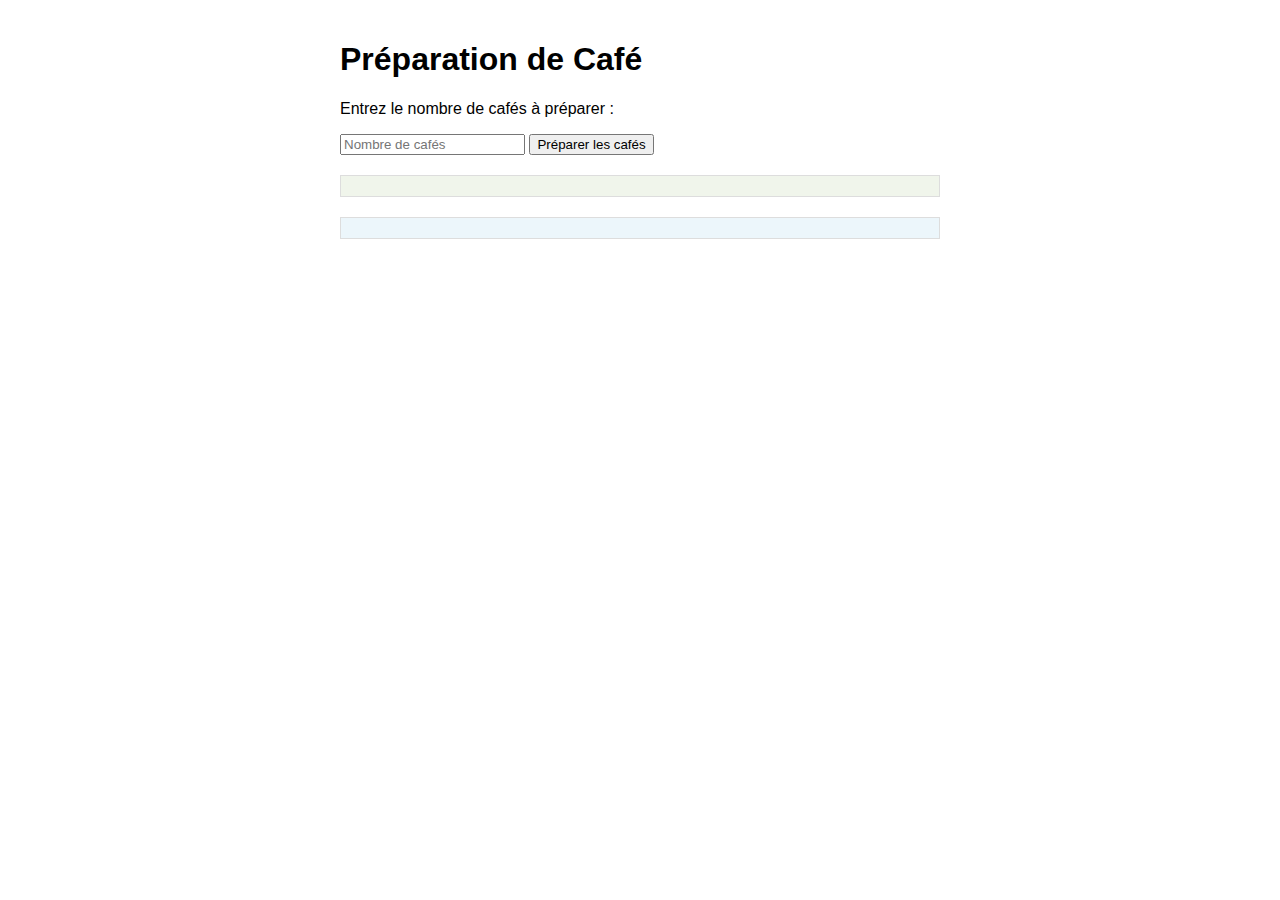
<file: 2026_01_27_Async_Coffee_prep/index.html>
<!DOCTYPE html>
  <html lang="fr">
    <head>
      <meta charset="UTF-8">
      <title>Préparation de Café</title>
      <link rel="stylesheet" href="style.css">
      <script src="./main.js" defer></script>
    </head>
    <body>
    
      <h1>Préparation de Café</h1>
      <p>Entrez le nombre de cafés à préparer :</p>

      <input type="number" id="coffeeInput" min="1" placeholder="Nombre de cafés">
      <button id="startBtn">Préparer les cafés</button>

      <div id="preparation"></div>

      <div id="result"></div>
    </body>
  </html>
</file>
<file: 2026_01_27_Async_Coffee_prep/style.css>
body {
    font-family: Arial, sans-serif;
    padding: 20px;
    max-width: 600px;
    margin: auto;
  }

  #preparation {
    margin-top: 20px;
    padding: 10px;
    border: 1px solid #ddd;
    background-color:rgb(240, 245, 235);
  }

  #result {
    margin-top: 20px;
    padding: 10px;
    border: 1px solid #ddd;
    background-color:rgb(236, 246, 251);
  }

  .coffee {
    margin-bottom: 10px;
  }
</file>
